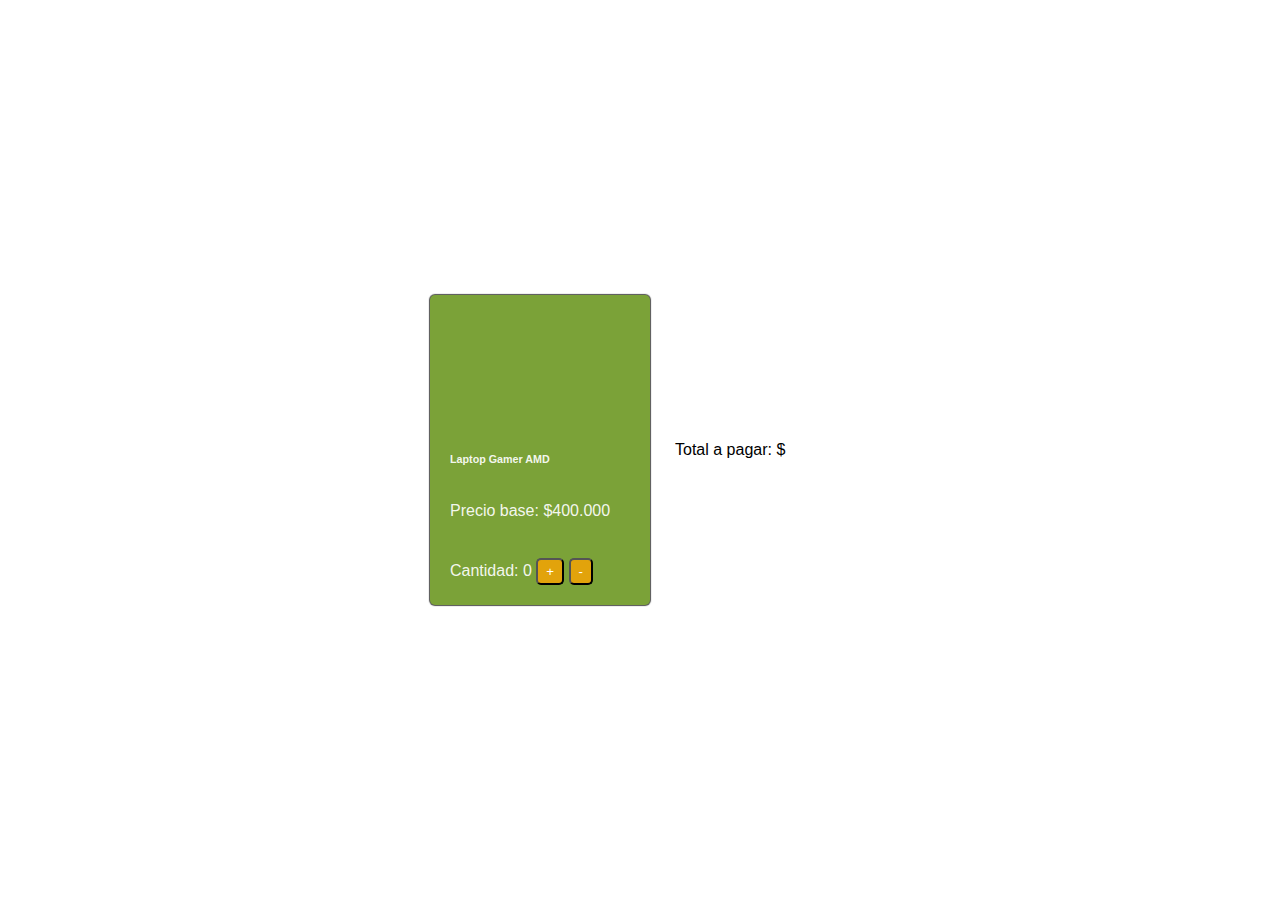
<file: index.html>
<!DOCTYPE html>
<html lang="es">
<head>
    <meta charset="UTF-8">
    <meta http-equiv="X-UA-Compatible" content="IE=edge">
    <meta name="viewport" content="width=device-width, initial-scale=1.0">
    <link rel="stylesheet" href="./assets/css/estilos.css">
    <title>Desafío 1 - JavaScript</title>
</head>
<body>
    <section>
        <div class="card">
            <div class="img-card"></div>
            <div class="stock">
                <img src="./assets/img/sinStock.png" alt="sin stock">
            </div>
            <h6>Laptop Gamer AMD</h6>
            <p>Precio base: $<span class="precio-inicial"></span></p>
            <p>Cantidad:
                <span class="cantidad">0</span>
                <button id="mas">+</button>
                <button id="menos">-</button>
            </p>
        </div>
        </div>
    </section>
    <div class="total-section">
        <p>Total a pagar: $<span id="valor-total"></span> </p>
    </div>
    <script src="./assets/js/app.js"></script>
</body>

</html>
</file>
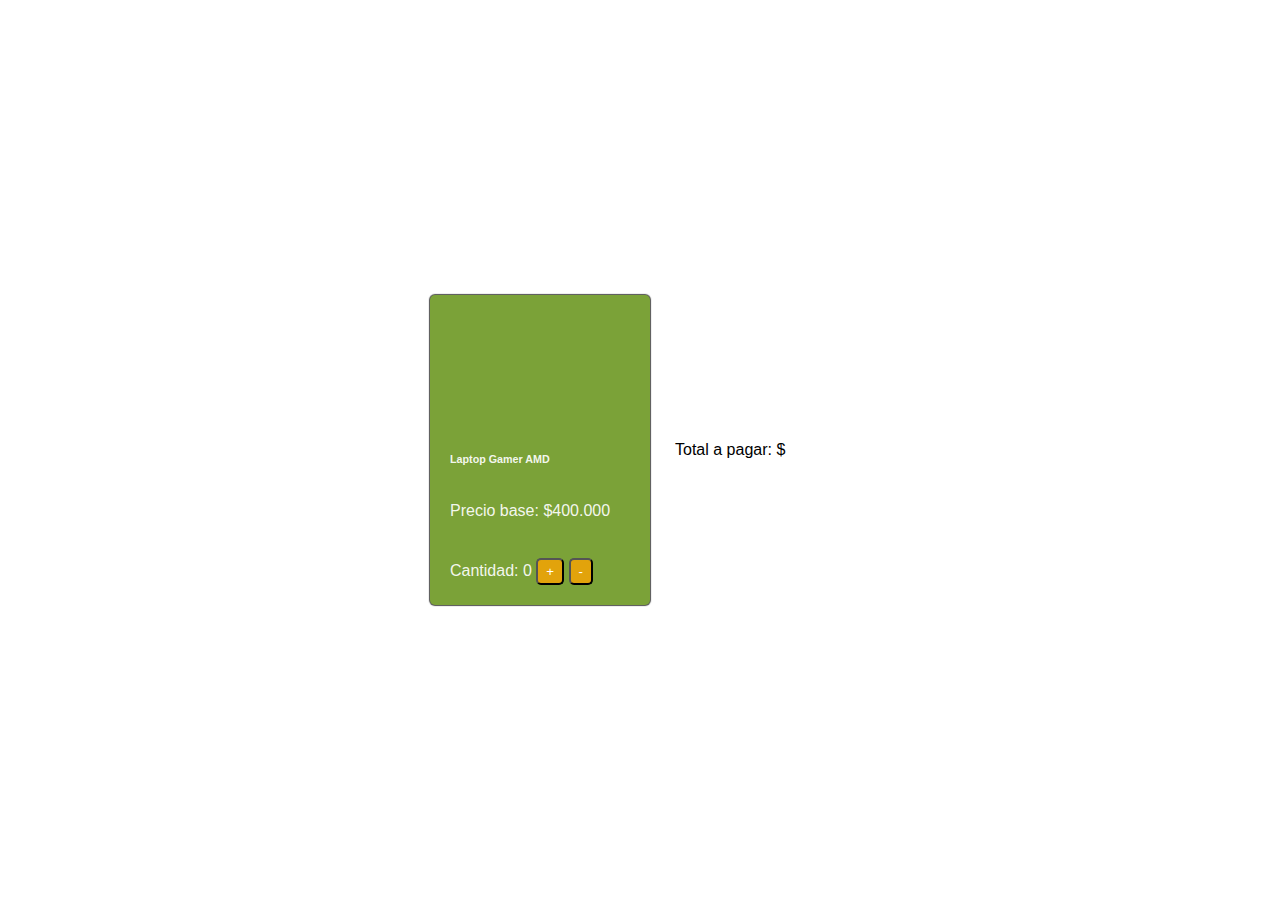
<file: base.html>
<!DOCTYPE html>
<html lang="es">

<head>
    <meta charset="UTF-8">
    <meta http-equiv="X-UA-Compatible" content="IE=edge">
    <meta name="viewport" content="width=device-width, initial-scale=1.0">
    <title>Desafío 1 - JavaScript</title>
    <link rel="stylesheet" href="estilos.css">
</head>

<body>

    <section>
        <div class="card">
            <div class="img-card"></div>
              <h6>Laptop Gamer AMD</h6>
              <p>Precio base: $<span class="precio-inicial"></span></p>
        
              <p>Cantidad:
                <span class="cantidad">0</span>
                <button class="mas">+</button>
                <button class="menos">-</button>
              </p>
            </div>

        </div>
    </section>

    <div class="total-section">
        <p>Total a pagar: $<span class="valor-total"></span> </p>
    </div>

    <script src="index.js"></script>
</body>
</html>
</file>
<file: assets/css/estilos.css>
* {
    margin: 0
}

body {
    width: 100vw;
    height: 100vh;
    display: flex;
    justify-content: center;
    align-items: center;
    font-family: sans-serif;
}

.card {
    color: rgba(255, 255, 255, 0.931);
    width: 180px;
    height: 270px;
    border-radius: 5px;
    box-shadow: 0px 0px 1px 1px rgba(0, 0, 0, 0.692);
    background: #7ba238;
    padding: 20px;
    display: flex;
    flex-direction: column;
    justify-content: space-between;
}

.card .img-card {
    height: 100px;
    background-image: url("https://www.amd.com/system/files/2020-05/461767_MSI_Bravo_17_AMD_laptop_1260x709_0.png");
    background-size: cover;
    background-repeat: no-repeat;
    background-position: center;
}

.card input {
    width: 80%;
    border-radius: 5px;
    border: none;
    padding: 3px 10px
}

.card button {
    background: #e2a30b;
    color: white;
    border-radius: 5px;
    padding: 4px 8px;
}

.total-section {
    width: 200px;
    padding: 25px;
    box-sizing: border-box;
}

.total-section .color {
    display: flex;
}

.total-section .color div {
    margin-left: 10px;
    width: 20px;
    height: 20px;
    background-color: black;
    border-radius: 50%;
    border: solid 1px;
}

.stock {
    margin-top: -150px;
    height: 100px;
    background-size: cover;
    background-repeat: no-repeat;
    background-position: left;
    z-index: 2;
    display: none;
}
</file>
<file: estilos.css>
* {
    margin: 0
}

body {
    width: 100vw;
    height: 100vh;
    display: flex;
    justify-content: center;
    align-items: center;
    font-family: sans-serif;
}

.card {
    color: rgba(255, 255, 255, 0.931);
    width: 180px;
    height: 270px;
    border-radius: 5px;
    box-shadow: 0px 0px 1px 1px rgba(0, 0, 0, 0.692);
    background: #7ba238;
    padding: 20px;
    display: flex;
    flex-direction: column;
    justify-content: space-between;
}

.card .img-card {
    height: 100px;
    background-image: url("https://www.amd.com/system/files/2020-05/461767_MSI_Bravo_17_AMD_laptop_1260x709_0.png");
    background-size: cover;
    background-repeat: no-repeat;
    background-position: center ;
}

.card input {
    width: 80%;
    border-radius: 5px;
    border: none;
    padding: 3px 10px
}



.card button {
    background: #e2a30b;
    color: white;
    border-radius: 5px;
    padding: 4px 8px;
}

.total-section {
    width: 200px;
    padding: 25px;
    box-sizing: border-box;
}

.total-section .color {
    display: flex;
}

.total-section .color div{
    margin-left: 10px;
    width: 20px;
    height: 20px;
    background-color: black;
    border-radius: 50%;
    border: solid 1px;
}
</file>
